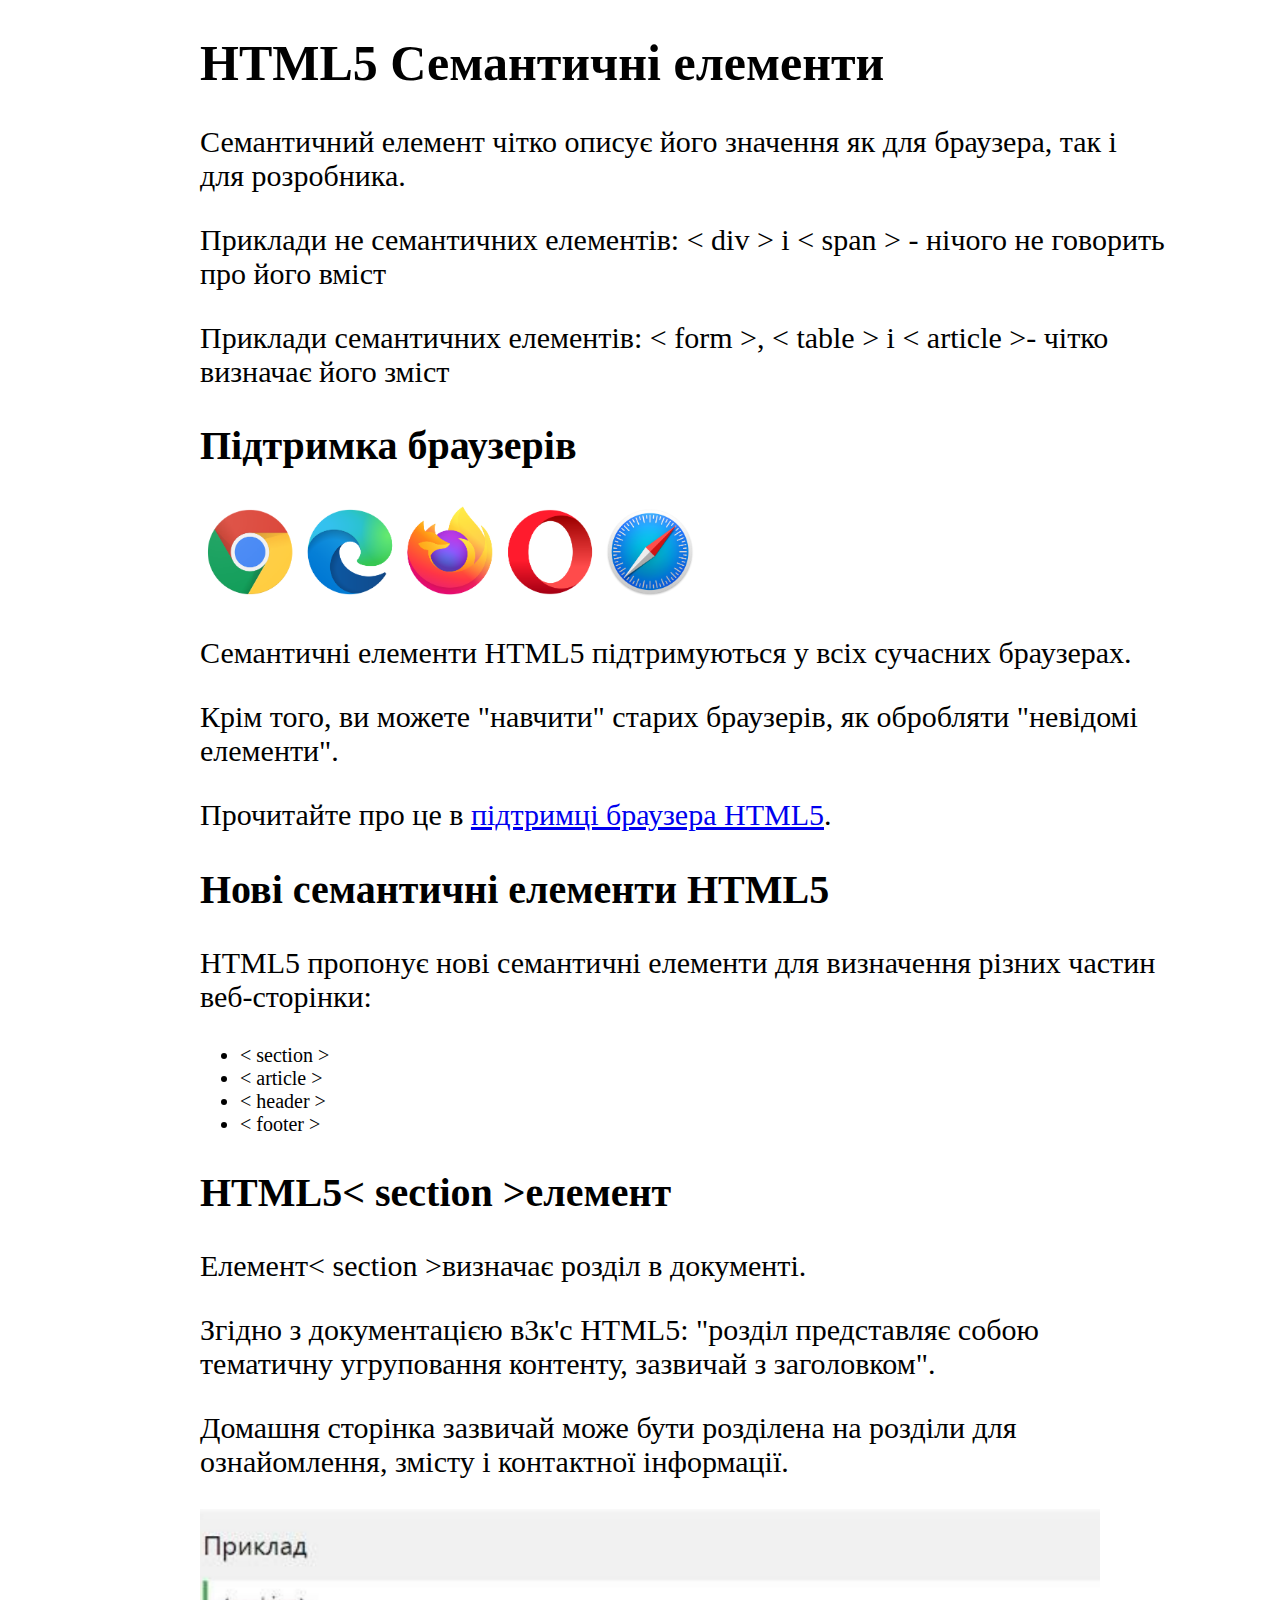
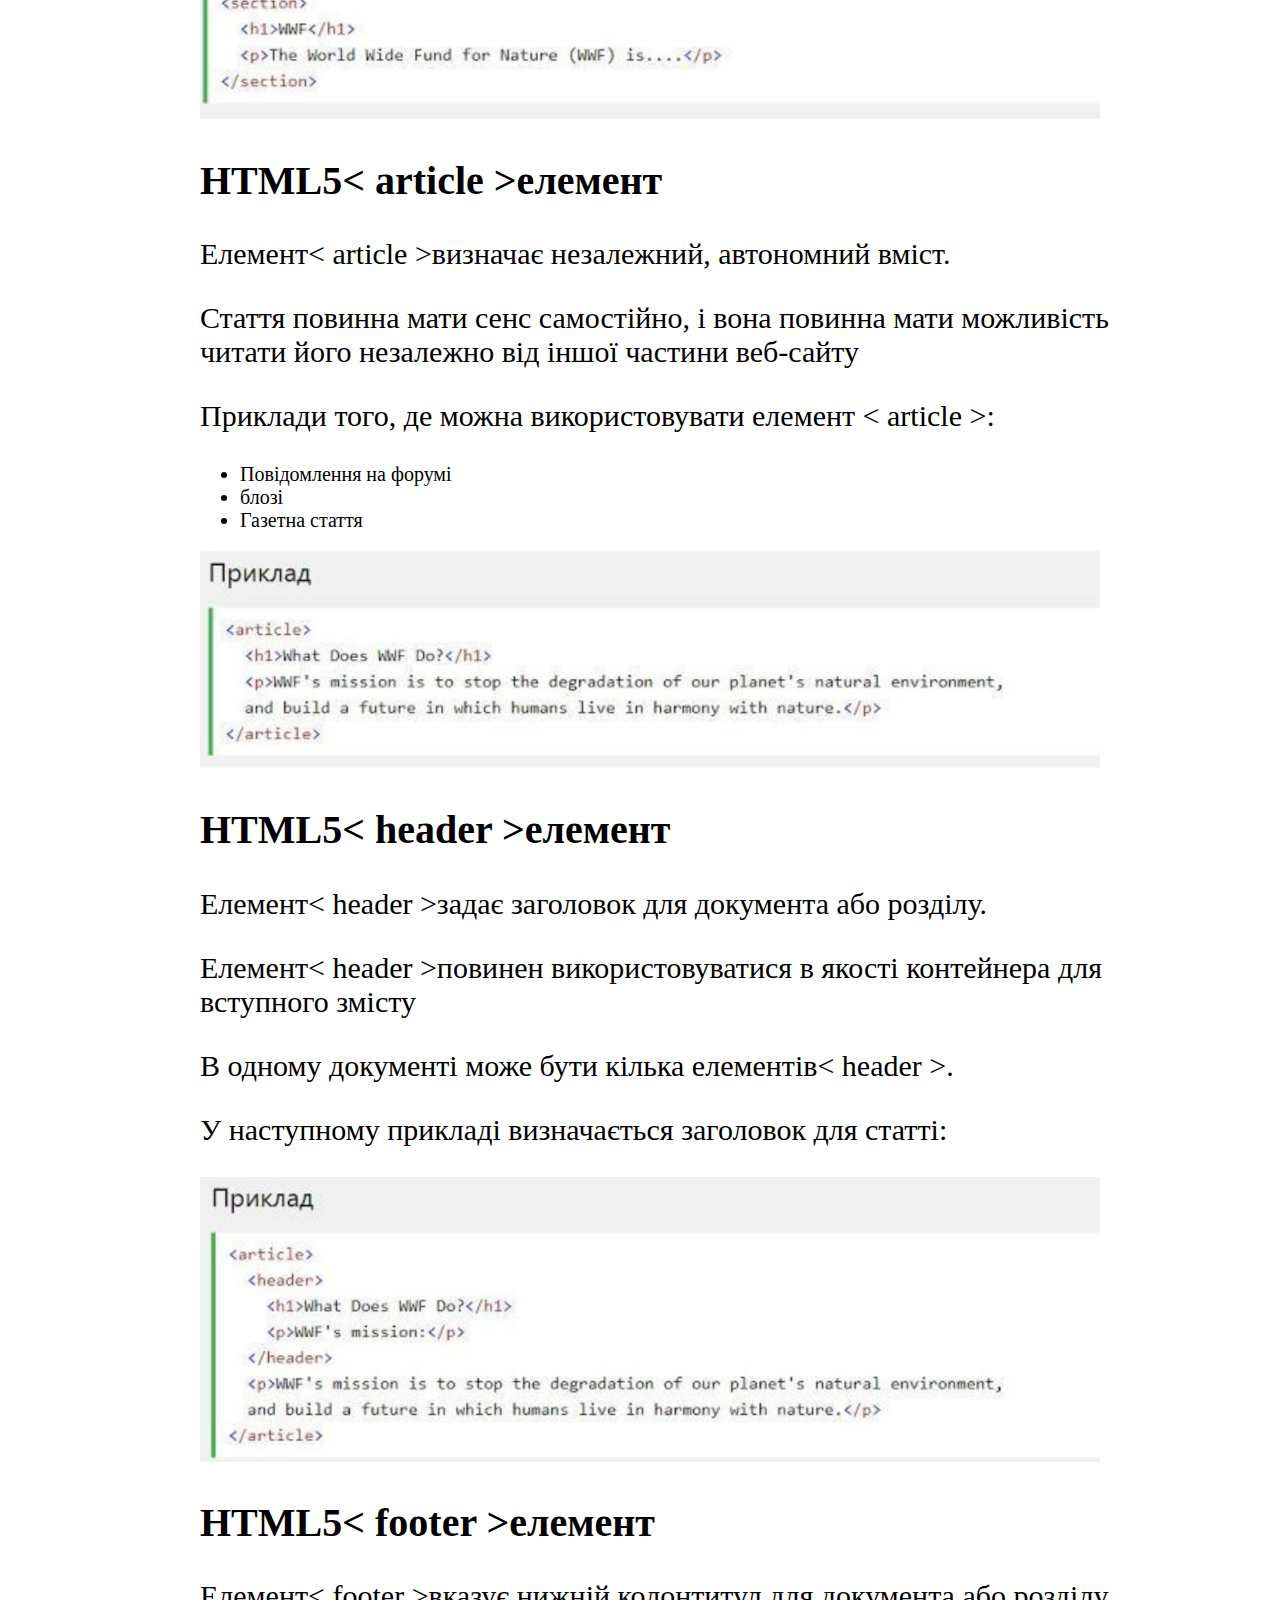
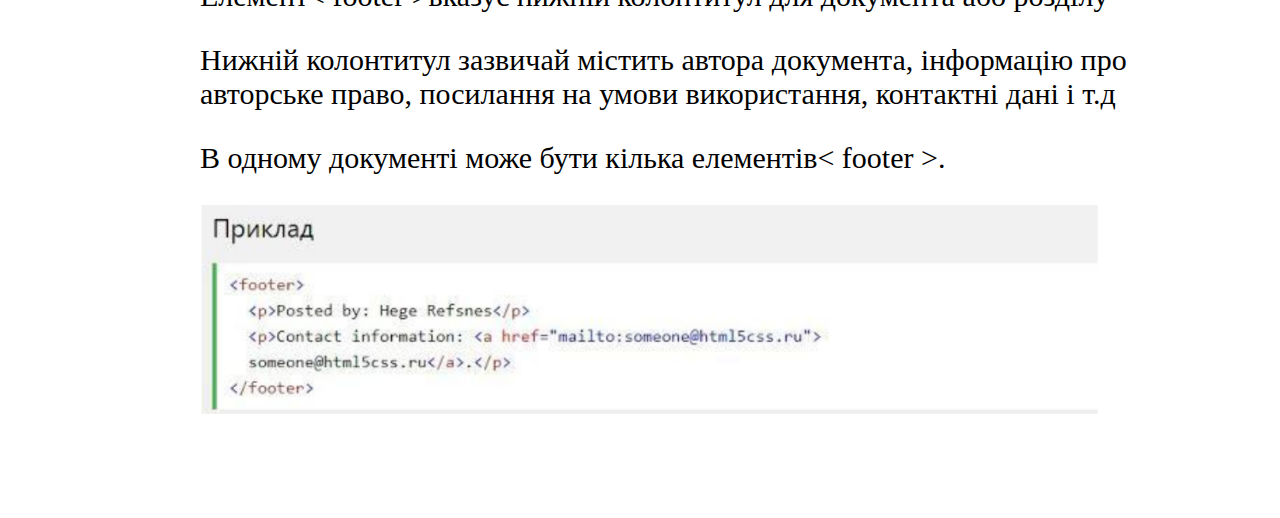
<file: hw_2/index.html>
<!DOCTYPE html>
<html lang="en">
<head>
    <meta charset="UTF-8">
    <meta name="viewport" content="width=device-width, initial-scale=1.0">
    <link rel="stylesheet" href="/hw_2/style.css">
    <title>HW_2</title>
</head>
<body>
   <section class="section-1">
    <h1>HTML5 Семантичні елементи</h1>
    <p>Семантичний елемент чітко описує його значення як для браузера, так і<br>для розробника.</p>
    <p>Приклади не семантичних елементів: < div > і < span > - нічого не говорить<br>про його вміст</p>
    <p>Приклади семантичних елементів: < form >, < table > і < article >- чітко<br>визначає його зміст</p>
   </section>
   <section class="section-2">
    <h2>Підтримка браузерів</h2>
    <img class="img-logo" src="/hw_2/browser-logos.png" alt="browser logo">
    <p>Семантичні елементи HTML5 підтримуються у всіх сучасних браузерах.</p>
    <p>Крім того, ви можете "навчити" старих браузерів, як обробляти "невідомі<br>елементи".</p>
    <p>Прочитайте про це в <a href="https://www.blogger.com/onboarding">підтримці браузера HTML5</a>.</p>
   </section>
   <section class="section-3">
    <h2>Нові семантичні елементи HTML5</h2>
    <p>HTML5 пропонує нові семантичні елементи для визначення різних частин<br>веб-сторінки:</p>
    <ul>
        <li>< section ></li>
        <li>< article ></li>
        <li>< header ></li>
        <li>< footer ></li>
    </ul>
   </section> 
   <section class="section-4">
    <h2>HTML5< section >елемент</h2>
    <p>Елемент< section >визначає розділ в документі.</p>
    <p>Згідно з документацією в3к'с HTML5: "розділ представляє собою<br>тематичну угруповання контенту, зазвичай з заголовком".</p>
    <p>Домашня сторінка зазвичай може бути розділена на розділи для<br>ознайомлення, змісту і контактної інформації.</p>
    <img class="img" src="/hw_2/img/img-1.png" alt="img-1">
   </section> 
   <section class="section-5">
    <h2>HTML5< article >елемент</h2>
    <p>Елемент< article >визначає незалежний, автономний вміст.</p>
    <p>Стаття повинна мати сенс самостійно, і вона повинна мати можливість<br>читати його незалежно від іншої частини веб-сайту</p>
    <p>Приклади того, де можна використовувати елемент < article >:</p>
    <ul>
        <li>Повідомлення на форумі</li>
        <li>блозі</li>
        <li>Газетна стаття</li>
    </ul>
    <img class="img" src="/hw_2/img/img-2.png" alt="img-2">
   </section> 
   <section class="section-6">
    <h2>HTML5< header >елемент</h2>
        <p>Елемент< header >задає заголовок для документа або розділу.</p>
        <p>Елемент< header >повинен використовуватися в якості контейнера для<br>вступного змісту</p>
        <p>В одному документі може бути кілька елементів< header >.</p>
        <p>У наступному прикладі визначається заголовок для статті:</p>
        <img class="img" src="/hw_2/img/img-3.png" alt="img-3">
   </section> 
   <section class="section-7">
    <h2>HTML5< footer >елемент</h2>
    <p>Елемент< footer >вказує нижній колонтитул для документа або розділу</p>
    <p>Нижній колонтитул зазвичай містить автора документа, інформацію про<br>авторське право, посилання на умови використання, контактні дані і т.д</p>
    <p>В одному документі може бути кілька елементів< footer >.</p>
    <img class="img" src="/hw_2/img/img-4.png" alt="img-4">
   </section> 
</body>
</html>
</file>
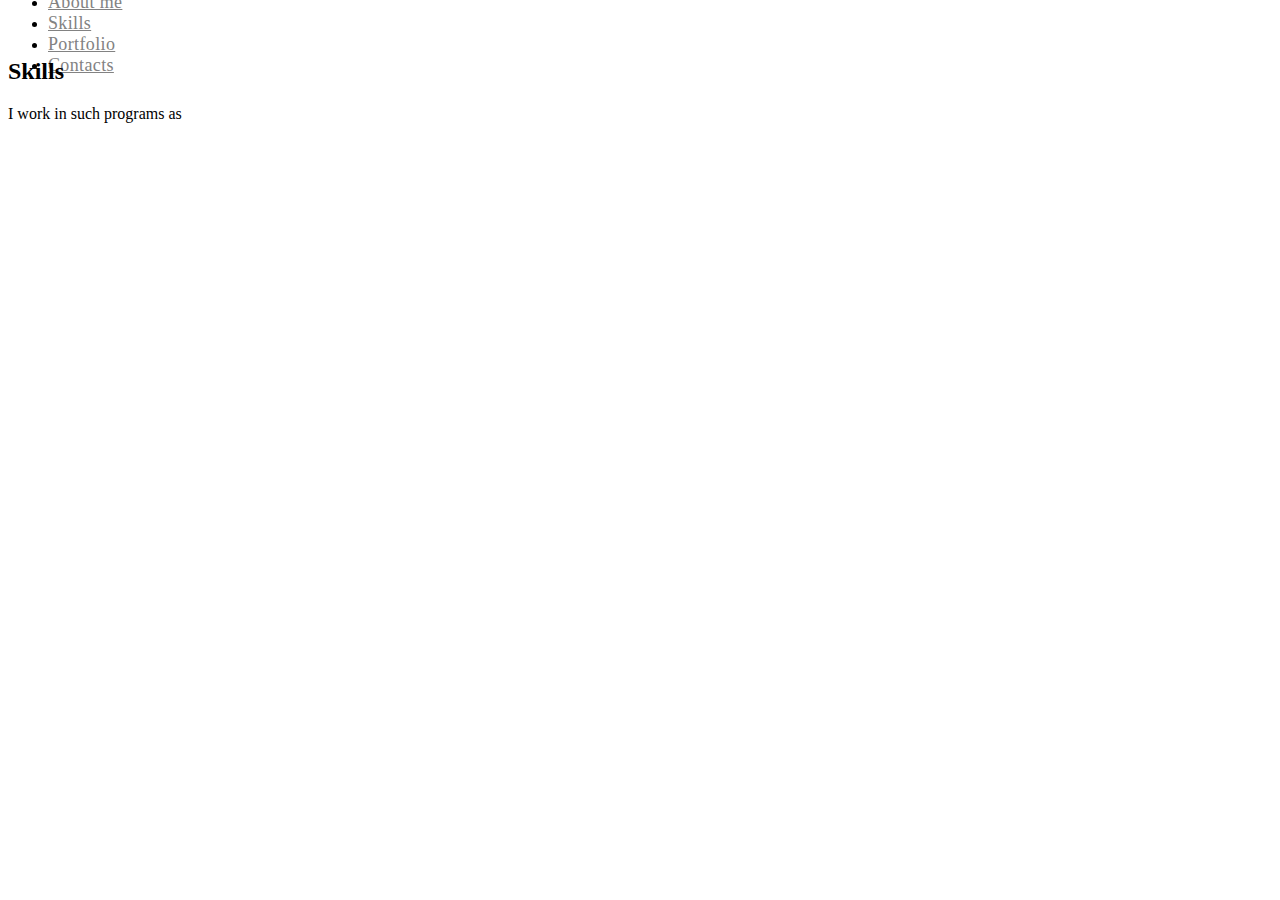
<file: site-hw/index.html>
<!DOCTYPE html>
<html lang="en">
<head>
    <meta charset="UTF-8">
    <meta name="viewport" content="width=device-width, initial-scale=1.0">
    <link rel="stylesheet" href="/site-hw/style.css">
    <title>Document</title>
</head>
<body>
    <header  id="header">
        <nav>
            <ul>
                <li>
                    <a href="#">Home</a>
                </li>
                <li>
                    <a href="#">About me</a>
                </li>
                <li>
                    <a href="#"> Skills</a>
                </li>
                <li>
                  <a href="#">Portfolio</a>  
                </li>
                <li>
                  <a href="#">Contacts</a>  
                </li>
            </ul>
            
        </nav>

    </header>
    <main id="main">
        <section class="main"></section>
        <section class="about"></section>
        <section class="skills">
            <h2>Skills</h2>
            <p>I work in such programs as  </p>
            <div class="items"></div>
            <div class="item"></div>
            <div class="item"></div>
            <div class="item"></div>
            <div class="item"></div>
        </section>
        <section class="porfolio"></section>

    </main>
    <footer id="footer">

    </footer>
</body>
</html>
</file>
<file: hw_2/style.css>
body{
    margin-left: 200px;
    margin-bottom: 100px;
}

h1 {
    font-size: 50px;
}
h2{
    font-size: 40px;   
}
p{
    font-size: 30px;
}
li{
    font-size: 20px;
}
.img-logo{
 width: 500px;
 height: auto;
}
.img{
    width: 900px;
    height: auto;
}
</file>
<file: site-hw/style.css>
header{

    nav{
        display: flex;
        width: 496px;
        height: 30px;
        align-items: center;
        gap: 40px;
        flex-shrink: 0;        
        ul{
            li{
                a{
                    color: #828282;
                    font-family: Open Sans;
                    font-size: 18px;
                    font-style: normal;
                    font-weight: 400;
                    line-height: normal;
                    letter-spacing: 0.36px;
                }
            }
        }
    }
}
</file>
